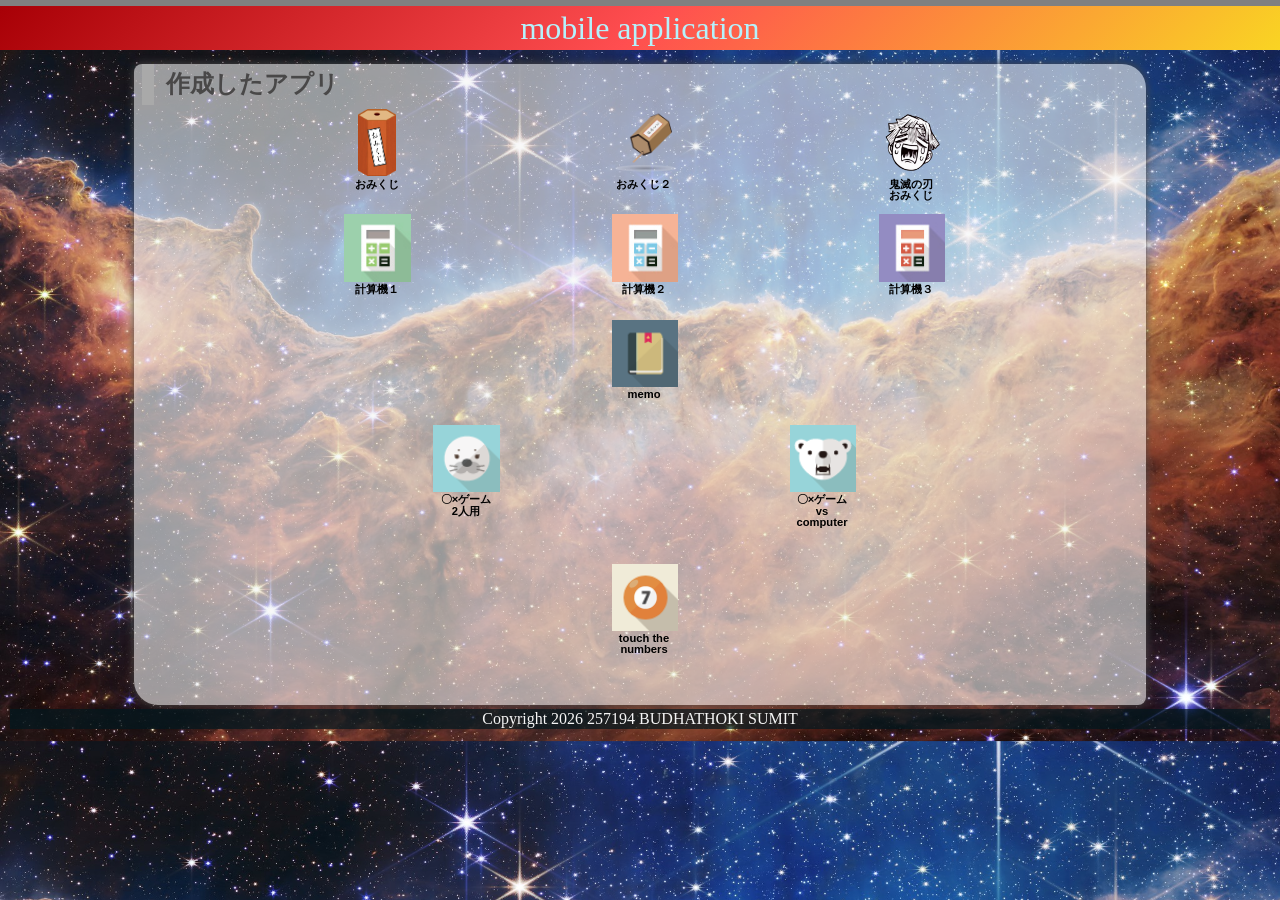
<file: index.html>
<!DOCTYPE html>
<html lang="ja">
  <head>
    <meta charset="UTF-8" />
    <meta name="viewport" content="width=device-width, initial-scale=1.0" />
    <title>mobile application</title>
    <meta name="description" content="mobile application" />

    <link rel="icon" href="favicon.ico" />
    <link rel="stylesheet" href="css/index.css" />
  </head>

  <body>
    <!-- 見出し（みだし） -->
    <header class="header">
      <h1>mobile application</h1>
    </header>

    <!-- 作成したアプリ -->
    <main>
      <section class="container">
        <h2>作成したアプリ</h2>
        <div class="sub_container">
          <div class="item01">
            <a href="./01_omikuji01-10/omikuji.html" title="01-10.sound"
              ><img
                src="img/omikuji2.png"
                alt="01-10.omikuji"
                class="img_fit"
              /><br />おみくじ</a
            >
          </div>
          <div class="item01">
            <a
              href="./01_omikuji01-12/omikuji.html"
              title="01-12.同じ内容が続けて出ないようにする。 "
              ><img
                src="img/omikuji3.png"
                alt="01-12.omikuji"
              /><br />おみくじ２</a
            >
          </div>
          <div class="item01">
            <a href="./01_omikuji_kimetsu/omikuji_kimetsu.html" title="鬼滅の刃"
              ><img
                src="img/zenitsu.png"
                alt="鬼滅の刃おみくじ"
              /><br />鬼滅の刃<br />おみくじ</a
            >
          </div>
        </div>
        <div class="sub_container">
          <div class="item01">
            <a
              href="./03_calculator_02/calculator.html"
              title="03-02. Calculator（関数）"
              ><img src="img/calc1.jpg" alt="簡単な計算機" /><br />計算機１</a
            >
          </div>
          <div class="item01">
            <a
              href="./03_calculator_03/calculator.html"
              title="03-03. Calculator　イコールをボタンにする"
              ><img src="img/calc2.jpg" alt="簡単な計算機" /><br />計算機２</a
            >
          </div>
          <div class="item01">
            <a
              href="./03_calculator_(button)_02/calculator_button.html"
              title="03-05. Calculator（キーボードイベント）"
              ><img
                src="img/calc3.jpg"
                alt="全部ボタンの計算機"
              /><br />計算機３</a
            >
          </div>
        </div>
        <div class="sub_container">
          <div class="item01">
            <a href="./04-10_memo/memo.html" title="04-10.EventDelefation"
              ><img src="img/memo5.png" alt="memo v5" /><br />memo</a
            >
          </div>
        </div>
        <div class="sub_container">
          <div class="item02">
            <a href="./05-06_tic_tac_toe/tic_tac_toe.html" title="05-06. sound"
              ><img
                src="./img/azarashi.png"
                alt="〇✖ゲーム（二人用）"
              />〇×ゲーム<br />2人用</a
            >
          </div>
          <div class="item02">
            <a
              href="./05-09_tic_tac_toe/tic_tac_toe.html"
              title="05-09. vs computer level付き"
              ><img
                src="img/bear.png"
                alt="〇✖ゲームvs compute"
              /><br />〇×ゲーム<br />vs computer</a
            >
          </div>
        </div>
        <div class="sub_container">
          <div class="item02">
            <a href="./08_touch_the_numbers/touch_the_numbers.html" title=""
              ><img
                src="img/touch_the_numbers.png"
                alt="数字を順番に押すゲーム"
              /><br />touch the numbers</a
            >
          </div>
        </div>

        <div class="filler01"></div>
      </section>

      <!-- フッター -->
      <footer>
        <p>Copyright 2026 257194 BUDHATHOKI SUMIT</p>
      </footer>
    </main>
    <script src="js/index.js"></script>
  </body>
</html>
</file>
<file: css/index.css>
@charset "utf-8";

html {
  /* ブラウザのデフォルトが16px                        */
  /* デフォルトの16pxの代わりに1emが10pxになるように調整 */
  font-size: 62.5%;
}

*,
*::before,
*::after {
  box-sizing: border-box;
}

body {
  line-height: 1.5;
  color: rgb(73, 72, 72);
  font-size: 1.6rem; /* 16px */
  font-family: "Helvetica Neue", Arial, "Hiragino Kaku Gothic ProN",
    "Hiragino Sans", Meiryo, sans-serif;
  text-align: center;
  background-image: url(../img/back.jpg); /*★自分で画像を設定すること。*/
  background-size: cover;
}

header,
footer,
h1,
h2,
h3,
p,
div,
.container01,
.filler01 {
  margin: 0.2em 0em 0em 0em;
  padding: 0.1em;
}

/*****************************/
/* 見出し（みだし）           */
/*****************************/
header {
  position: fixed; /*ヘッダーを固定（こてい）する*/
  /* 基準（きじゅん）を画面（がめん）の左上（ひだりうえ）に */
  top: 0em;
  left: 0em;
  width: 100%;
  margin: 0;
  padding: 0;
  background-color: grey;
  z-index: 10;
}
h1 {
  font: 2em Rajdhani, "Noto Sans JP";
  color: rgb(181, 242, 252);
  /* background-image: radial-gradient(
    circle 248px at center,
    #16d9e3 0%,
    #30c7ec 47%,
    #46aef7 100%
  ); */
  background: linear-gradient(135deg, #a80006, #ff4e50, #f9d423);
}

h2 {
  padding-left: 0.5em;
  border-left: solid 0.5em darkgray;
  text-align: left;
}

/*****************************/
/* ページ                    */
/*****************************/
main {
  z-index: 20;
  margin-top: 3em;
  overflow: auto; /* コンテンツの表示を自動に設定（スクロール） */
}
/*****************************/
/* セクション(section)        */
/*****************************/
.container {
  margin-top: 1em;
  margin-right: auto;
  margin-left: auto;
  padding-left: 0.5em;
  width: 80%;
  border-radius: 0.5em 1.5em;
  background-color: rgba(245, 245, 245, 0.6);
  box-shadow: 0 0 0.5em rgb(73, 72, 72);
}
main > p {
  font: 1.2em bold;
}

/*****************************/
/* アンカー(anchor)           */
/*****************************/
a {
  color: black;
  font-weight: 900;
  text-decoration: none;
  /* https://developer.mozilla.org/ja/docs/Web/CSS/text-decoration */
}

/* mouseoverでグレースケール */
a:hover {
  opacity: 0.5;
  filter: grayscale(100%);
}

/*****************************/
/* container  item           */
/*****************************/
.sub_container {
  display: flex;
  flex-wrap: wrap;
  justify-content: space-evenly;
  font-size: 0.7em;
}

.item01 {
  position: relative;
  width: 6em;
  height: 9em;
  margin: 0;
  line-height: 1em;
  overflow: hidden;
}

.item02 {
  position: relative;
  width: 6em;
  height: 12em;
  margin: 0;
  line-height: 1em;
  overflow: hidden;
}

.fade-in {
  animation: jello 1s ease forwards;
}

@keyframes jello {
  0% {
    transform: scale3d(1, 1, 1);
  }
  30% {
    transform: scale3d(1.25, 0.75, 1);
  }
  40% {
    transform: scale3d(0.75, 1.25, 1);
  }
  50% {
    transform: scale3d(1.15, 0.85, 1);
  }
  65% {
    transform: scale3d(0.95, 1.05, 1);
  }
  75% {
    transform: scale3d(1.05, 0.95, 1);
  }
  100% {
    transform: scale3d(1, 1, 1);
  }
}

.item01 img,
.item02 img {
  width: 6em;
  height: auto;
}

.item01 .img_fit {
  width: auto;
  height: 6em;
  overflow: hidden;
}

/*****************************/
/* フッター                   */
/*****************************/
footer > p {
  /*position: absolute;/*←絶対位置*/
  /*bottom: 5px; /*下に固定*/
  position: relative;
  width: 100%;
  margin: 0px;
  padding: 1px;
  color: whitesmoke;
  font: 1em Rajdhani;
  text-align: center;
  background: rgba(1, 24, 31, 0.7);
}
/*******************************************************/
/* レスポンシブ対応　メディアクエリを使ってCSSを切り替える */
/* https://www.design-memo.com/coding/css-media-queries */
/* mobileのときのスタイル */
/*******************************************************/
@media screen and (max-width: 480px) {
  /* body{
        background-size: auto 900px;
    } */
  h1 {
    font-size: 1.5em;
  }
}
</file>
